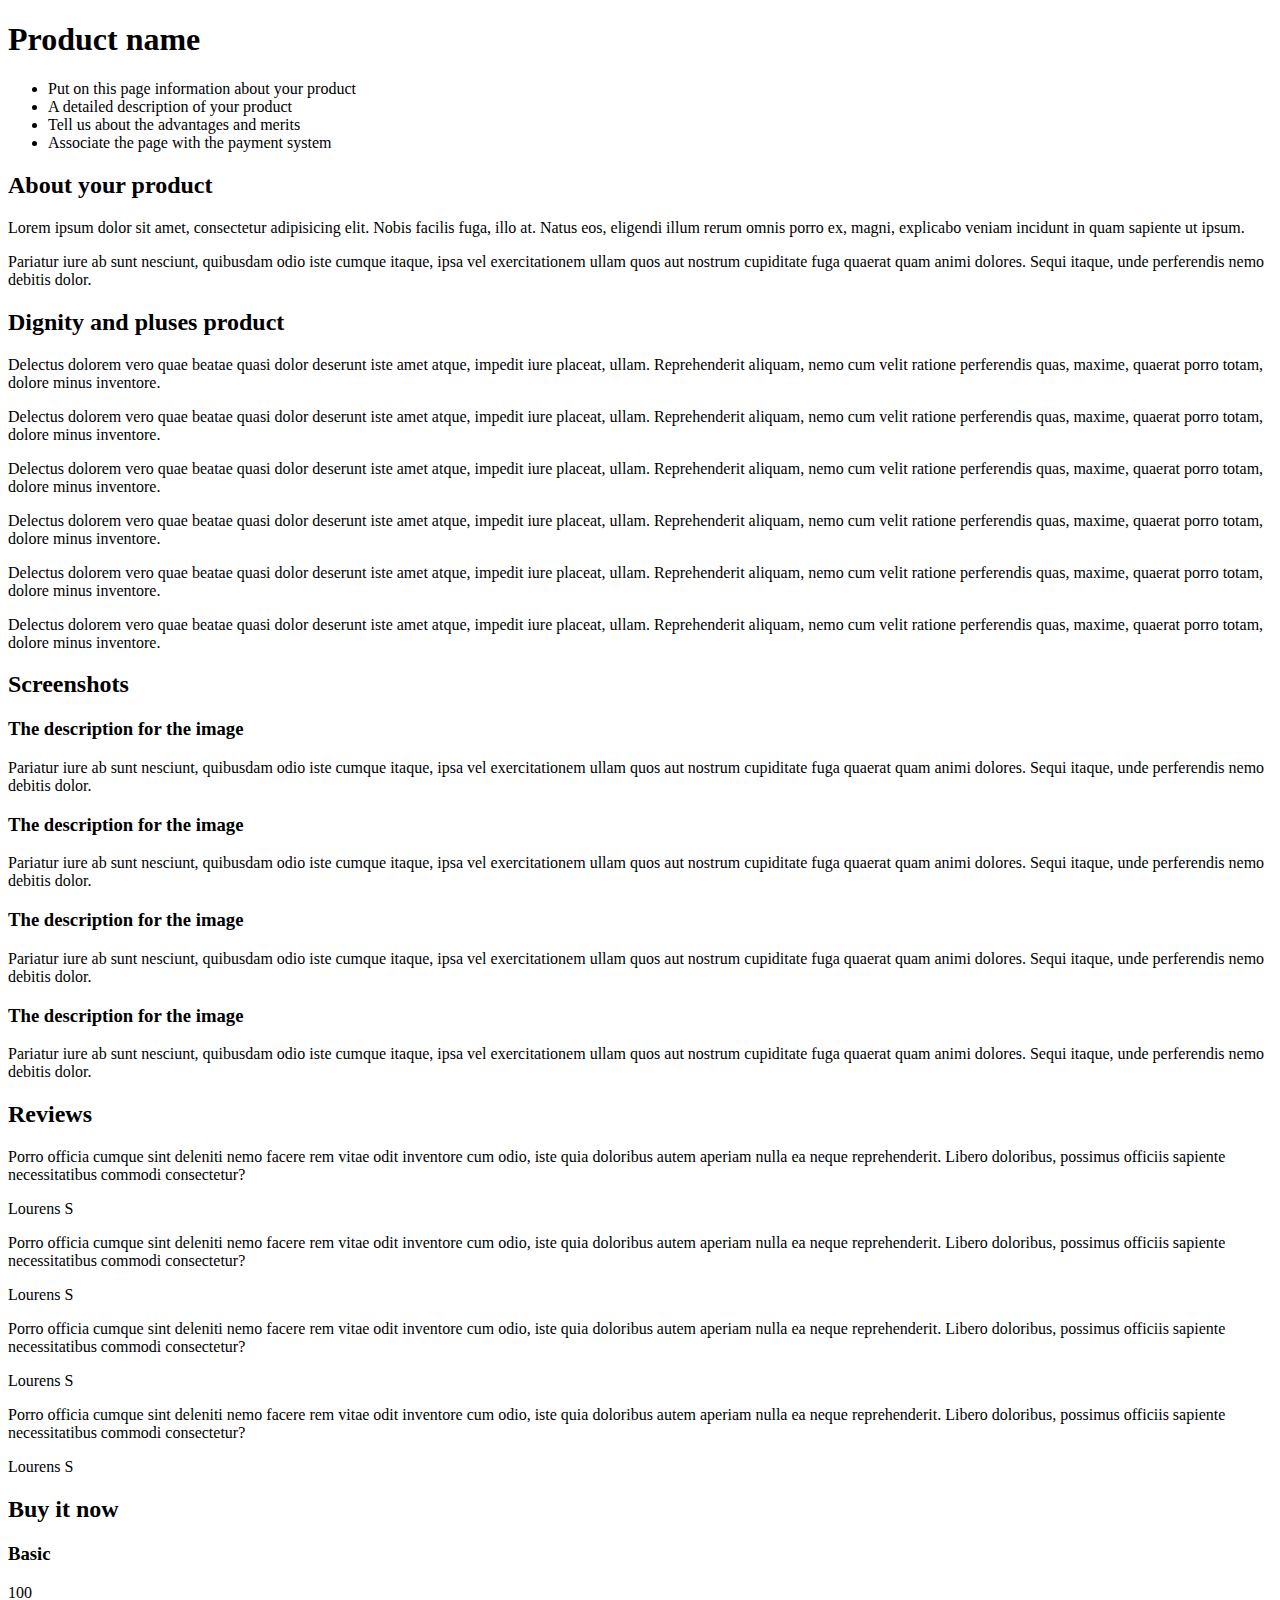
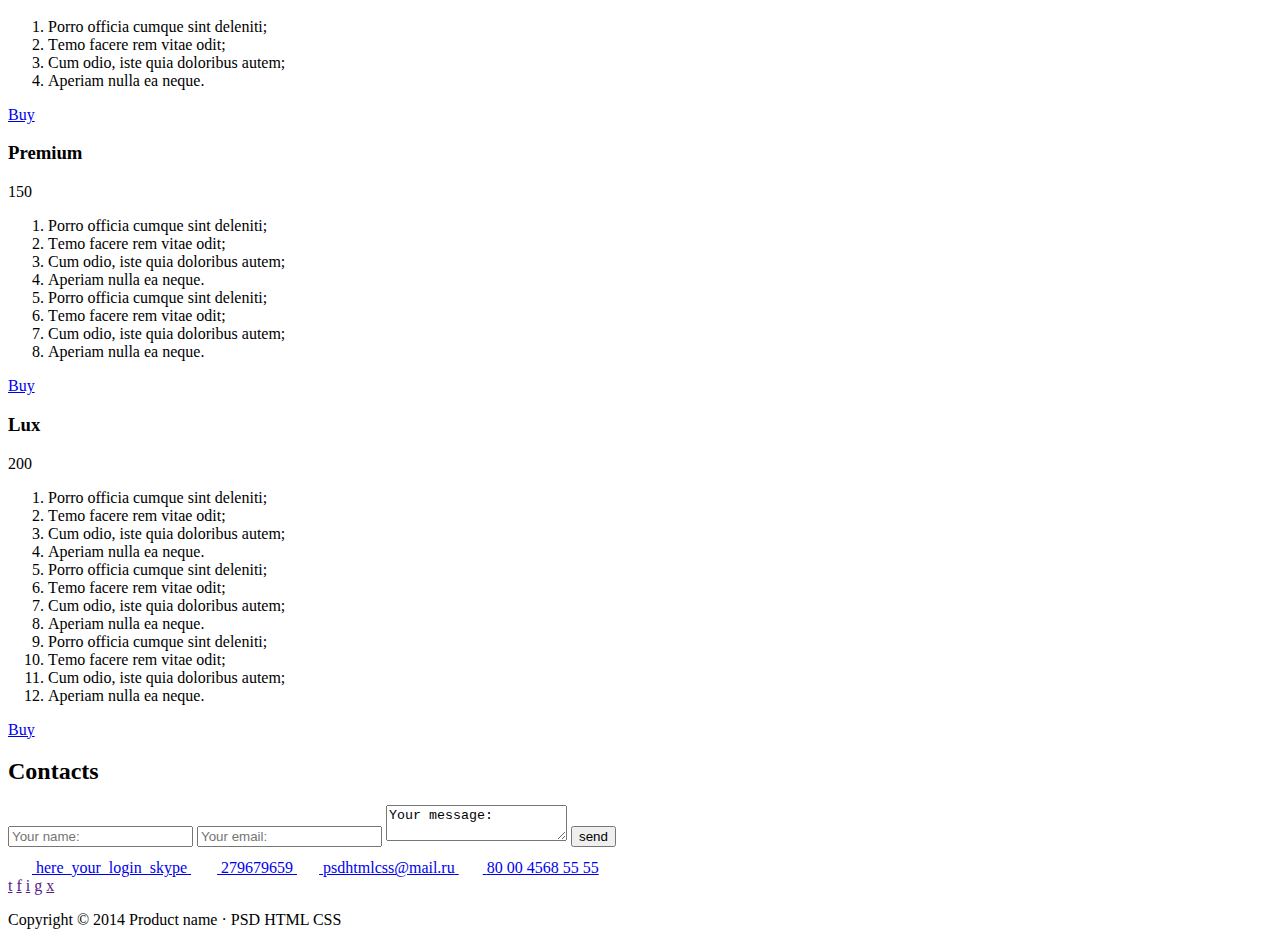
<file: index.html>
<!DOCTYPE html>
<html lang="zxx">
  <head>
    <meta charset="UTF-8" />
    <meta name="viewport" content="width=device-width, initial-scale=1.0" />
    <title>Index</title>
    <link rel="stylesheet" href="./assets/styles/index.scss" />
  </head>
  <body>
    <main>
      <section class="stage">
        <div class="container stage__wrapper">
          <div class="stage__text">
            <h1 class="stage__title">Product name</h1>
            <ul class="stage__list">
              <li class="stage__list-item">
                Put on this page information about your product
              </li>
              <li class="stage__list-item">
                A detailed description of your product
              </li>
              <li class="stage__list-item">
                Tell us about the advantages and merits
              </li>
              <li class="stage__list-item">
                Associate the page with the payment system
              </li>
            </ul>
          </div>
          <div class="stage__image"></div>
        </div>
      </section>
      <section class="about">
        <div class="container about__wrapper">
          <div class="about__text">
            <h2 class="about__title">About your product</h2>
            <p class="about__desc">
              Lorem ipsum dolor sit amet, consectetur adipisicing elit. Nobis
              facilis fuga, illo at. Natus eos, eligendi illum rerum omnis porro
              ex, magni, explicabo veniam incidunt in quam sapiente ut ipsum.
            </p>
            <p class="about__desc">
              Pariatur iure ab sunt nesciunt, quibusdam odio iste cumque itaque,
              ipsa vel exercitationem ullam quos aut nostrum cupiditate fuga
              quaerat quam animi dolores. Sequi itaque, unde perferendis nemo
              debitis dolor.
            </p>
          </div>
          <div class="about__image"></div>
        </div>
      </section>
      <section class="features">
        <div class="container features__wrapper">
          <h2 class="features__title">Dignity and pluses product</h2>
          <div class="features__items">
            <div class="feature">
              <p class="feature__text">
                Delectus dolorem vero quae beatae quasi dolor deserunt iste amet
                atque, impedit iure placeat, ullam. Reprehenderit aliquam, nemo
                cum velit ratione perferendis quas, maxime, quaerat porro totam,
                dolore minus inventore.
              </p>
            </div>
            <div class="feature">
              <p class="feature__text">
                Delectus dolorem vero quae beatae quasi dolor deserunt iste amet
                atque, impedit iure placeat, ullam. Reprehenderit aliquam, nemo
                cum velit ratione perferendis quas, maxime, quaerat porro totam,
                dolore minus inventore.
              </p>
            </div>
            <div class="feature">
              <p class="feature__text">
                Delectus dolorem vero quae beatae quasi dolor deserunt iste amet
                atque, impedit iure placeat, ullam. Reprehenderit aliquam, nemo
                cum velit ratione perferendis quas, maxime, quaerat porro totam,
                dolore minus inventore.
              </p>
            </div>
            <div class="feature">
              <p class="feature__text">
                Delectus dolorem vero quae beatae quasi dolor deserunt iste amet
                atque, impedit iure placeat, ullam. Reprehenderit aliquam, nemo
                cum velit ratione perferendis quas, maxime, quaerat porro totam,
                dolore minus inventore.
              </p>
            </div>
            <div class="feature">
              <p class="feature__text">
                Delectus dolorem vero quae beatae quasi dolor deserunt iste amet
                atque, impedit iure placeat, ullam. Reprehenderit aliquam, nemo
                cum velit ratione perferendis quas, maxime, quaerat porro totam,
                dolore minus inventore.
              </p>
            </div>
            <div class="feature">
              <p class="feature__text">
                Delectus dolorem vero quae beatae quasi dolor deserunt iste amet
                atque, impedit iure placeat, ullam. Reprehenderit aliquam, nemo
                cum velit ratione perferendis quas, maxime, quaerat porro totam,
                dolore minus inventore.
              </p>
            </div>
          </div>
        </div>
      </section>
      <section class="screenshots">
        <div class="container screenshots__wrapper">
          <h2 class="screenshots__title">Screenshots</h2>
          <div class="screenshots__items">
            <div class="screenshot">
              <div class="screenshot__image"></div>
              <div class="screenshot__text">
                <h3 class="screenshot__title">The description for the image</h3>
                <p class="screenshot__desc">
                  Pariatur iure ab sunt nesciunt, quibusdam odio iste cumque
                  itaque, ipsa vel exercitationem ullam quos aut nostrum
                  cupiditate fuga quaerat quam animi dolores. Sequi itaque, unde
                  perferendis nemo debitis dolor.
                </p>
              </div>
            </div>
            <div class="screenshot">
              <div class="screenshot__image"></div>
              <div class="screenshot__text">
                <h3 class="screenshot__title">The description for the image</h3>
                <p class="screenshot__desc">
                  Pariatur iure ab sunt nesciunt, quibusdam odio iste cumque
                  itaque, ipsa vel exercitationem ullam quos aut nostrum
                  cupiditate fuga quaerat quam animi dolores. Sequi itaque, unde
                  perferendis nemo debitis dolor.
                </p>
              </div>
            </div>
            <div class="screenshot">
              <div class="screenshot__image"></div>
              <div class="screenshot__text">
                <h3 class="screenshot__title">The description for the image</h3>
                <p class="screenshot__desc">
                  Pariatur iure ab sunt nesciunt, quibusdam odio iste cumque
                  itaque, ipsa vel exercitationem ullam quos aut nostrum
                  cupiditate fuga quaerat quam animi dolores. Sequi itaque, unde
                  perferendis nemo debitis dolor.
                </p>
              </div>
            </div>
            <div class="screenshot">
              <div class="screenshot__image"></div>
              <div class="screenshot__text">
                <h3 class="screenshot__title">The description for the image</h3>
                <p class="screenshot__desc">
                  Pariatur iure ab sunt nesciunt, quibusdam odio iste cumque
                  itaque, ipsa vel exercitationem ullam quos aut nostrum
                  cupiditate fuga quaerat quam animi dolores. Sequi itaque, unde
                  perferendis nemo debitis dolor.
                </p>
              </div>
            </div>
          </div>
        </div>
      </section>
      <section class="reviews">
        <div class="container">
          <h2 class="reviews__title">Reviews</h2>
          <div class="reviews__items">
            <div class="review">
              <div class="review__image"></div>
              <div class="review__text">
                <p class="review__text-item">
                  Porro officia cumque sint deleniti nemo facere rem vitae odit
                  inventore cum odio, iste quia doloribus autem aperiam nulla ea
                  neque reprehenderit. Libero doloribus, possimus officiis
                  sapiente necessitatibus commodi consectetur?
                </p>
                <p class="review__text-author">Lourens S</p>
              </div>
            </div>
            <div class="review">
              <div class="review__image"></div>
              <div class="review__text">
                <p class="review__text-item">
                  Porro officia cumque sint deleniti nemo facere rem vitae odit
                  inventore cum odio, iste quia doloribus autem aperiam nulla ea
                  neque reprehenderit. Libero doloribus, possimus officiis
                  sapiente necessitatibus commodi consectetur?
                </p>
                <p class="review__text-author">Lourens S</p>
              </div>
            </div>
            <div class="review">
              <div class="review__image"></div>
              <div class="review__text">
                <p class="review__text-item">
                  Porro officia cumque sint deleniti nemo facere rem vitae odit
                  inventore cum odio, iste quia doloribus autem aperiam nulla ea
                  neque reprehenderit. Libero doloribus, possimus officiis
                  sapiente necessitatibus commodi consectetur?
                </p>
                <p class="review__text-author">Lourens S</p>
              </div>
            </div>
            <div class="review">
              <div class="review__image"></div>
              <div class="review__text">
                <p class="review__text-item">
                  Porro officia cumque sint deleniti nemo facere rem vitae odit
                  inventore cum odio, iste quia doloribus autem aperiam nulla ea
                  neque reprehenderit. Libero doloribus, possimus officiis
                  sapiente necessitatibus commodi consectetur?
                </p>
                <p class="review__text-author">Lourens S</p>
              </div>
            </div>
          </div>
        </div>
      </section>
      <section class="prices">
        <div class="container">
          <h2 class="prices__title">Buy it now</h2>
          <div class="prices__items">
            <section class="price">
              <h3 class="price__title">Basic</h3>
              <div class="price__sum">100</div>
              <ol class="price__features">
                <li class="price__features-item">
                  Porro officia cumque sint deleniti;
                </li>
                <li class="price__features-item">
                  Тemo facere rem vitae odit;
                </li>
                <li class="price__features-item">
                  Cum odio, iste quia doloribus autem;
                </li>
                <li class="price__features-item">Aperiam nulla ea neque.</li>
              </ol>
              <a href="#" class="price__btn">Buy</a>
            </section>
            <section class="price">
              <h3 class="price__title">Premium</h3>
              <div class="price__sum">150</div>
              <ol class="price__features">
                <li class="price__features-item">
                  Porro officia cumque sint deleniti;
                </li>
                <li class="price__features-item">
                  Тemo facere rem vitae odit;
                </li>
                <li class="price__features-item">
                  Cum odio, iste quia doloribus autem;
                </li>
                <li class="price__features-item">Aperiam nulla ea neque.</li>
                <li class="price__features-item">
                  Porro officia cumque sint deleniti;
                </li>
                <li class="price__features-item">
                  Тemo facere rem vitae odit;
                </li>
                <li class="price__features-item">
                  Cum odio, iste quia doloribus autem;
                </li>
                <li class="price__features-item">Aperiam nulla ea neque.</li>
              </ol>
              <a href="#" class="price__btn">Buy</a>
            </section>
            <section class="price">
              <h3 class="price__title">Lux</h3>
              <div class="price__sum">200</div>
              <ol class="price__features">
                <li class="price__features-item">
                  Porro officia cumque sint deleniti;
                </li>
                <li class="price__features-item">
                  Тemo facere rem vitae odit;
                </li>
                <li class="price__features-item">
                  Cum odio, iste quia doloribus autem;
                </li>
                <li class="price__features-item">Aperiam nulla ea neque.</li>
                <li class="price__features-item">
                  Porro officia cumque sint deleniti;
                </li>
                <li class="price__features-item">
                  Тemo facere rem vitae odit;
                </li>
                <li class="price__features-item">
                  Cum odio, iste quia doloribus autem;
                </li>
                <li class="price__features-item">Aperiam nulla ea neque.</li>
                <li class="price__features-item">
                  Porro officia cumque sint deleniti;
                </li>
                <li class="price__features-item">
                  Тemo facere rem vitae odit;
                </li>
                <li class="price__features-item">
                  Cum odio, iste quia doloribus autem;
                </li>
                <li class="price__features-item">Aperiam nulla ea neque.</li>
              </ol>
              <a href="#" class="price__btn">Buy</a>
            </section>
          </div>
        </div>
      </section>
    </main>
    <footer class="footer">
      <div class="footer__main">
        <h2 class="footer__title">Contacts</h2>
        <div class="footer__contacts">
          <form action="#" class="footer__contacts-form">
            <input type="text" class="footer__input" placeholder="Your name:" />
            <input
              type="email"
              class="footer__input"
              placeholder="Your email:"
            />
            <textarea class="footer__textarea">Your message:</textarea>
            <input type="submit" class="footer__submit" value="send" />
          </form>
          <div class="footer__contacts-items">
            <div class="footer__links">
              <a href="#" class="footer__link-item">
                <img src="assets/images/skype_icon.png" alt="skype" />
                <span>here_your_login_skype</span>
              </a>
              <a href="#" class="footer__link-item">
                <img src="assets/images/icq_con.png" alt="icq" />
                <span>279679659</span>
              </a>
              <a href="#" class="footer__link-item">
                <img src="assets/images/email_icon.png" alt="email" />
                <span>psdhtmlcss@mail.ru</span>
              </a>
              <a href="#" class="footer__link-item">
                <img src="assets/images/phone_icon.png" alt="phone" />
                <span>80 00 4568 55 55</span>
              </a>
            </div>
            <div class="social">
              <a href="" class="social__ico">t</a>
              <a href="" class="social__ico">f</a>
              <a href="" class="social__ico">i</a>
              <a href="" class="social__ico">g</a>
              <a href="" class="social__ico">x</a>
            </div>
          </div>
        </div>
      </div>
      <div class="footer__copyright">
        <p class="footer__copyright-text">
          Copyright &copy; 2014 Product name · PSD HTML CSS
        </p>
      </div>
    </footer>
  </body>
</html>
</file>
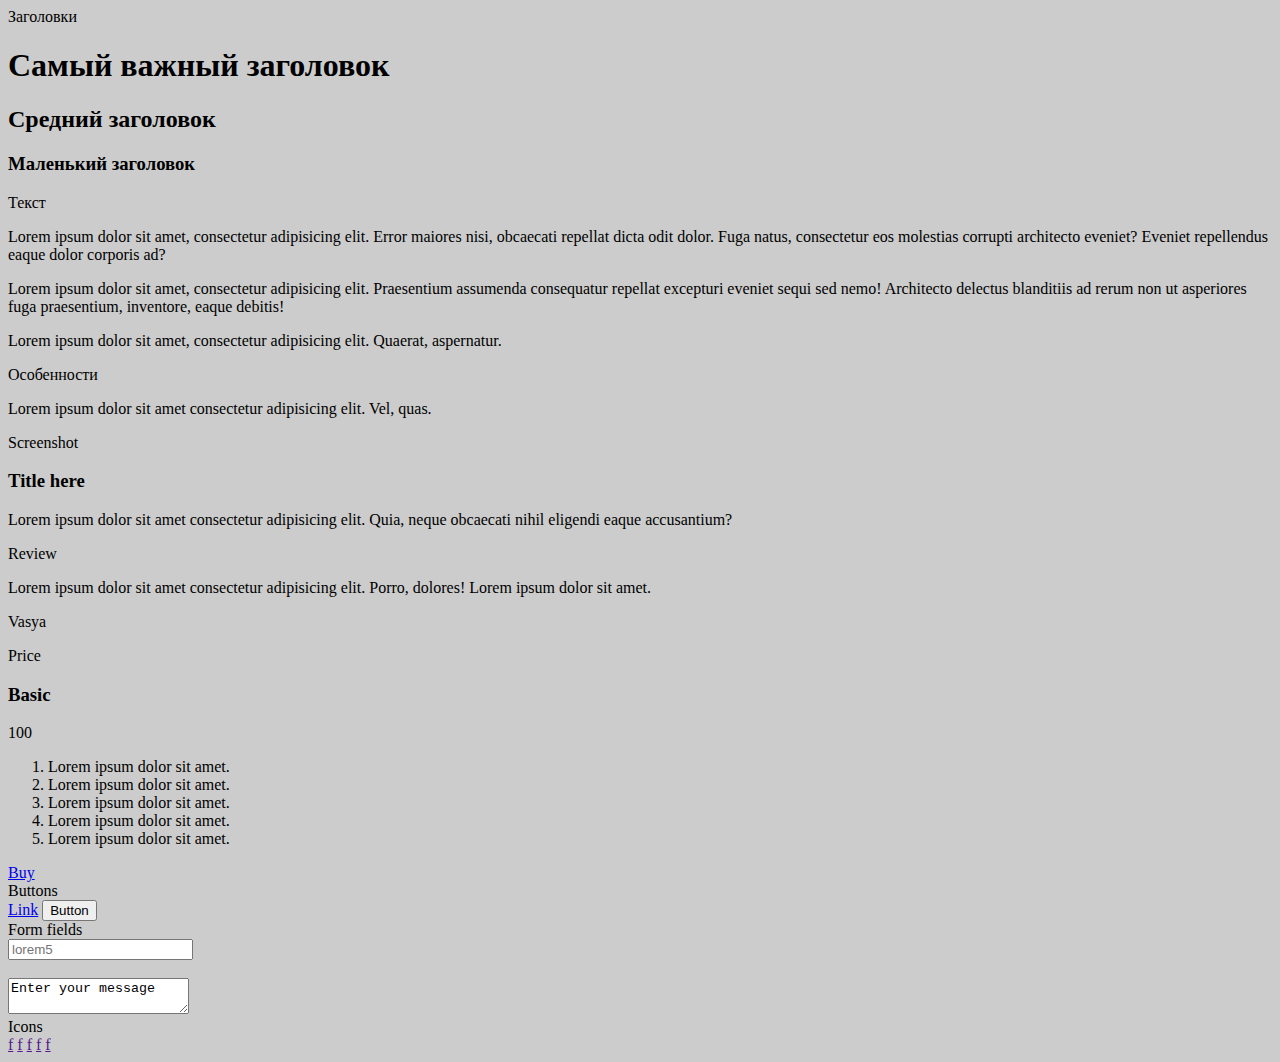
<file: uikit.html>
<!DOCTYPE html>
<html lang="en">
  <head>
    <meta charset="UTF-8" />
    <meta name="viewport" content="width=device-width, initial-scale=1.0" />
    <title>ui kit</title>
    <link rel="stylesheet" href="./assets/styles/uikit.scss" />
  </head>
  <body style="background-color: #ccc">
    <div class="container">
      <div class="ui__title">Заголовки</div>
      <h1 class="h1">Самый важный заголовок</h1>
      <h2 class="h2">Средний заголовок</h2>
      <h3 class="h3">Маленький заголовок</h3>
      <div class="ui__title">Текст</div>
      <p class="p1">
        Lorem ipsum dolor sit amet, consectetur adipisicing elit. Error maiores
        nisi, obcaecati repellat dicta odit dolor. Fuga natus, consectetur eos
        molestias corrupti architecto eveniet? Eveniet repellendus eaque dolor
        corporis ad?
      </p>
      <p class="p2">
        Lorem ipsum dolor sit amet, consectetur adipisicing elit. Praesentium
        assumenda consequatur repellat excepturi eveniet sequi sed nemo!
        Architecto delectus blanditiis ad rerum non ut asperiores fuga
        praesentium, inventore, eaque debitis!
      </p>
      <p class="lead">
        Lorem ipsum dolor sit amet, consectetur adipisicing elit. Quaerat,
        aspernatur.
      </p>
      <div class="divider"></div>
      <div class="ui__title">Особенности</div>
      <div class="feature">
        <p class="feature__text">
          Lorem ipsum dolor sit amet consectetur adipisicing elit. Vel, quas.
        </p>
      </div>
      <div class="divider"></div>
      <div class="ui__title">Screenshot</div>
      <div class="screenshot">
        <div class="screenshot__image"></div>
        <div class="screenshot__text">
          <h3 class="screenshot__title">Title here</h3>
          <p class="screenshot__desc">
            Lorem ipsum dolor sit amet consectetur adipisicing elit. Quia, neque
            obcaecati nihil eligendi eaque accusantium?
          </p>
        </div>
      </div>

      <div class="divider"></div>
      <div class="ui__title">Review</div>
      <div class="review">
        <div class="review__image"></div>
        <div class="review__text">
          <p class="review__text-item">
            Lorem ipsum dolor sit amet consectetur adipisicing elit. Porro,
            dolores! Lorem ipsum dolor sit amet.
          </p>
          <p class="review__text-author">Vasya</p>
        </div>
      </div>

      <div class="divider"></div>
      <div class="ui__title">Price</div>
      <div class="price">
        <h3 class="price__title">Basic</h3>
        <div class="price__sum">100</div>
        <ol class="price__features">
          <li class="price__features-item">Lorem ipsum dolor sit amet.</li>
          <li class="price__features-item">Lorem ipsum dolor sit amet.</li>
          <li class="price__features-item">Lorem ipsum dolor sit amet.</li>
          <li class="price__features-item">Lorem ipsum dolor sit amet.</li>
          <li class="price__features-item">Lorem ipsum dolor sit amet.</li>
        </ol>
        <a href="#" class="price__btn">Buy</a>
      </div>

      <div class="divider"></div>
      <div class="ui__title">Buttons</div>
      <a href="#" class="btn">Link</a>
      <button class="btn">Button</button>

      <div class="divider"></div>
      <div class="ui__title">Form fields</div>
      <input type="text" class="input" placeholder="lorem5" />
      <br />
      <br />
      <textarea class="textarea">Enter your message</textarea>

      <div class="divider"></div>
      <div class="ui__title">Icons</div>
      <div class="social">
        <a href="" class="social__ico">f</a>
        <a href="" class="social__ico">f</a>
        <a href="" class="social__ico">f</a>
        <a href="" class="social__ico">f</a>
        <a href="" class="social__ico">f</a>
      </div>

      <div class="divider"></div>
    </div>
  </body>
</html>
</file>
